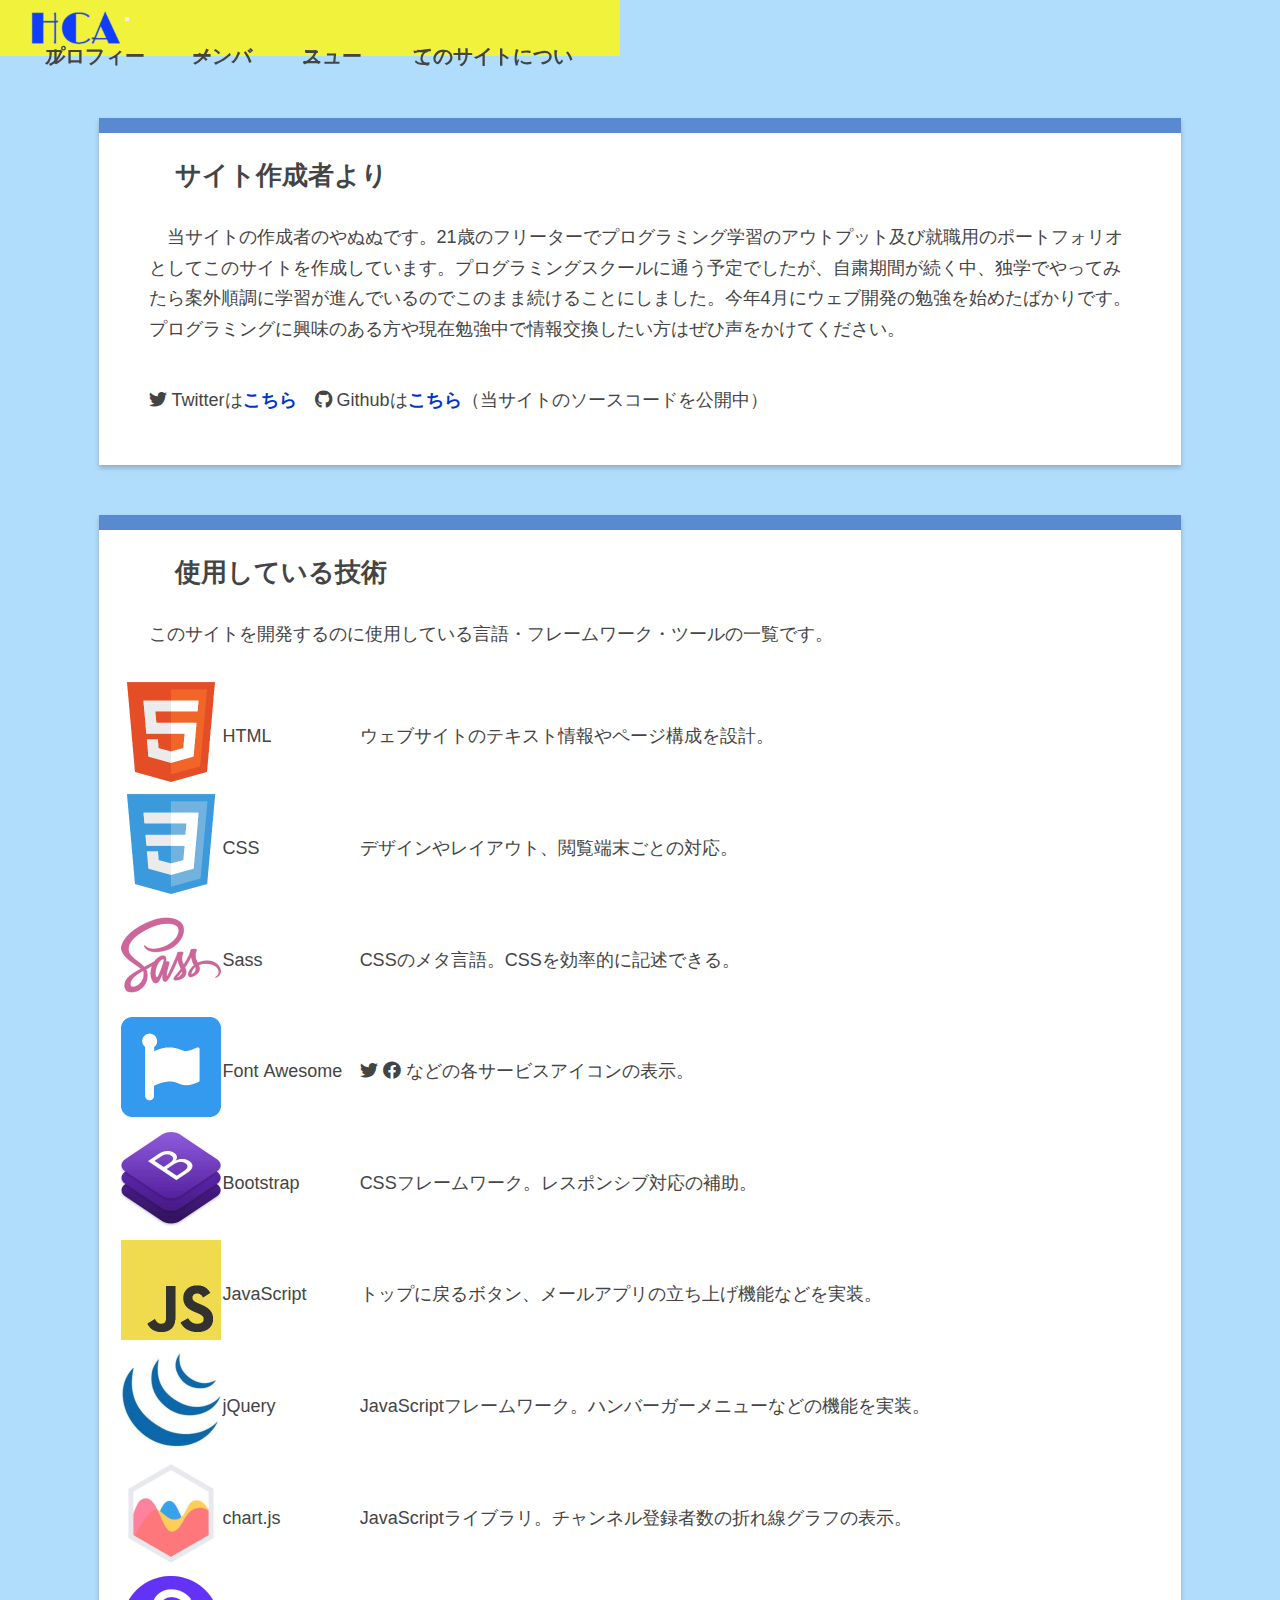
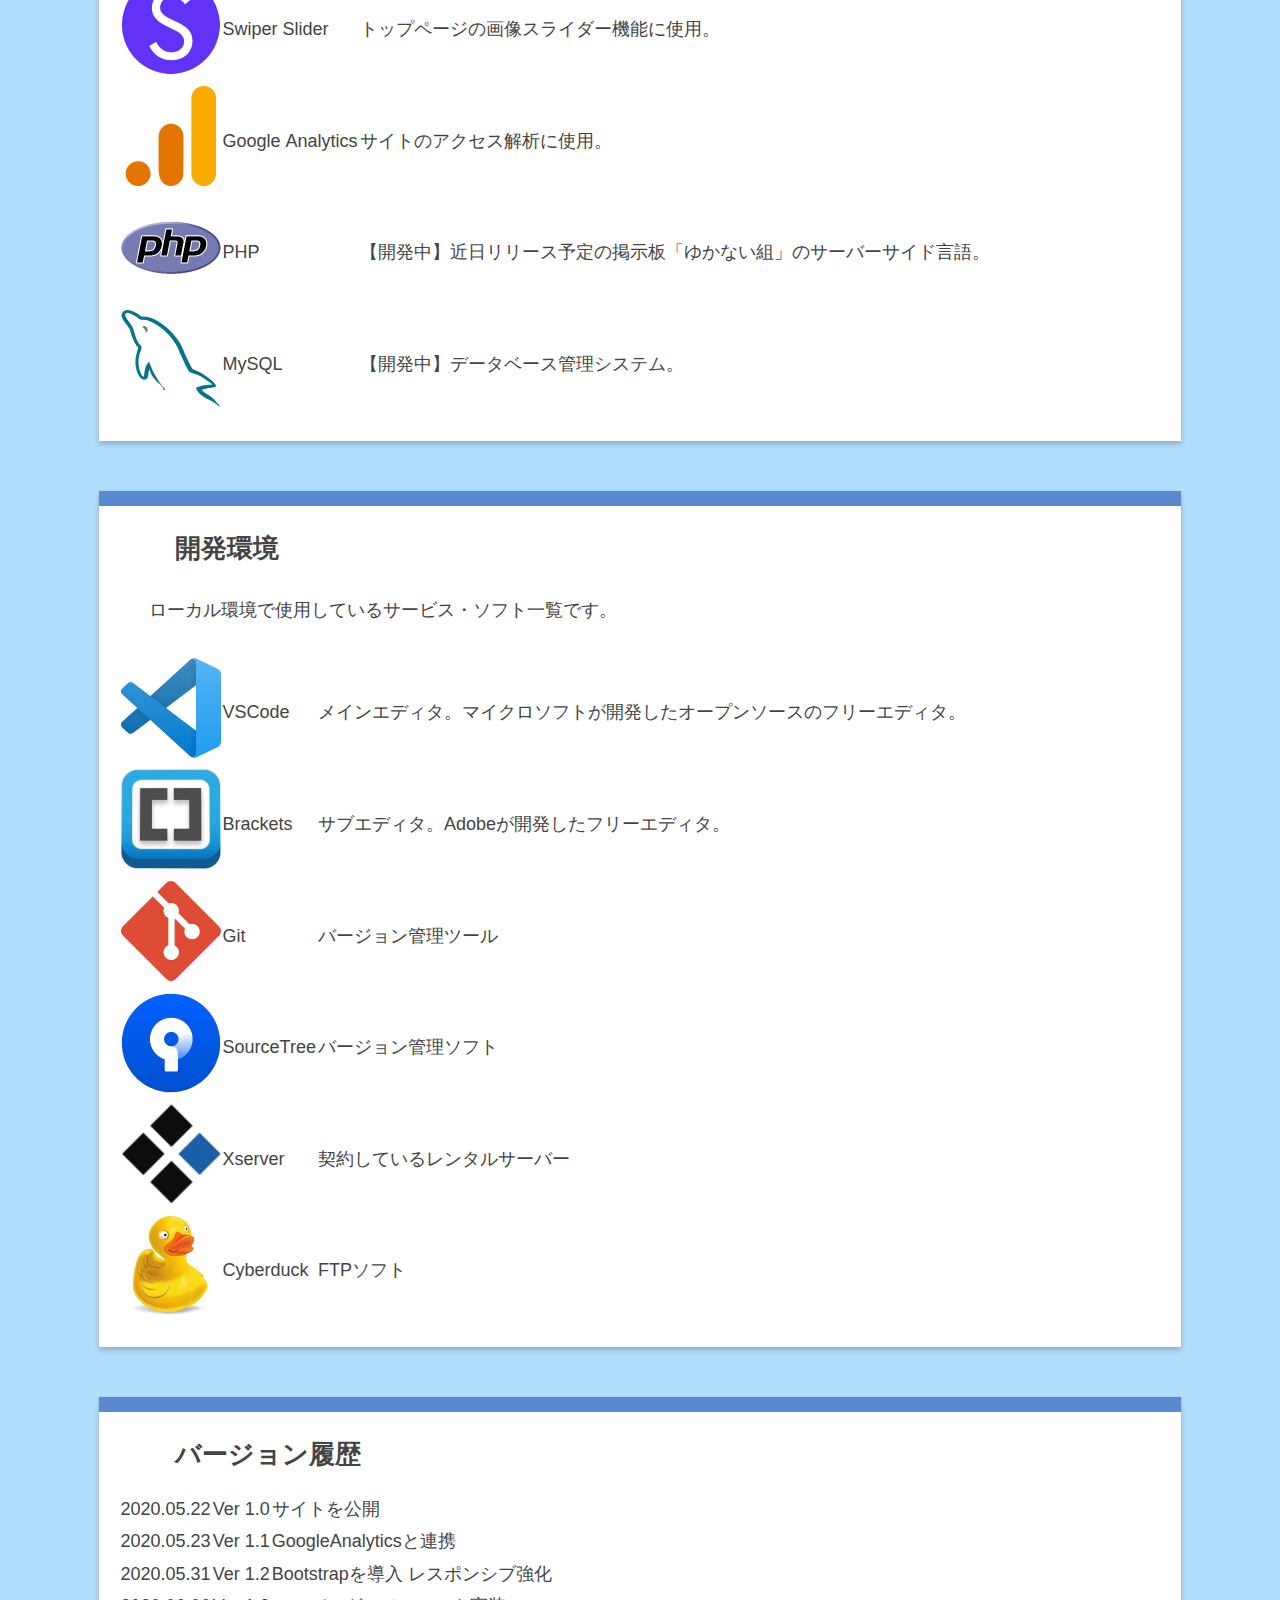
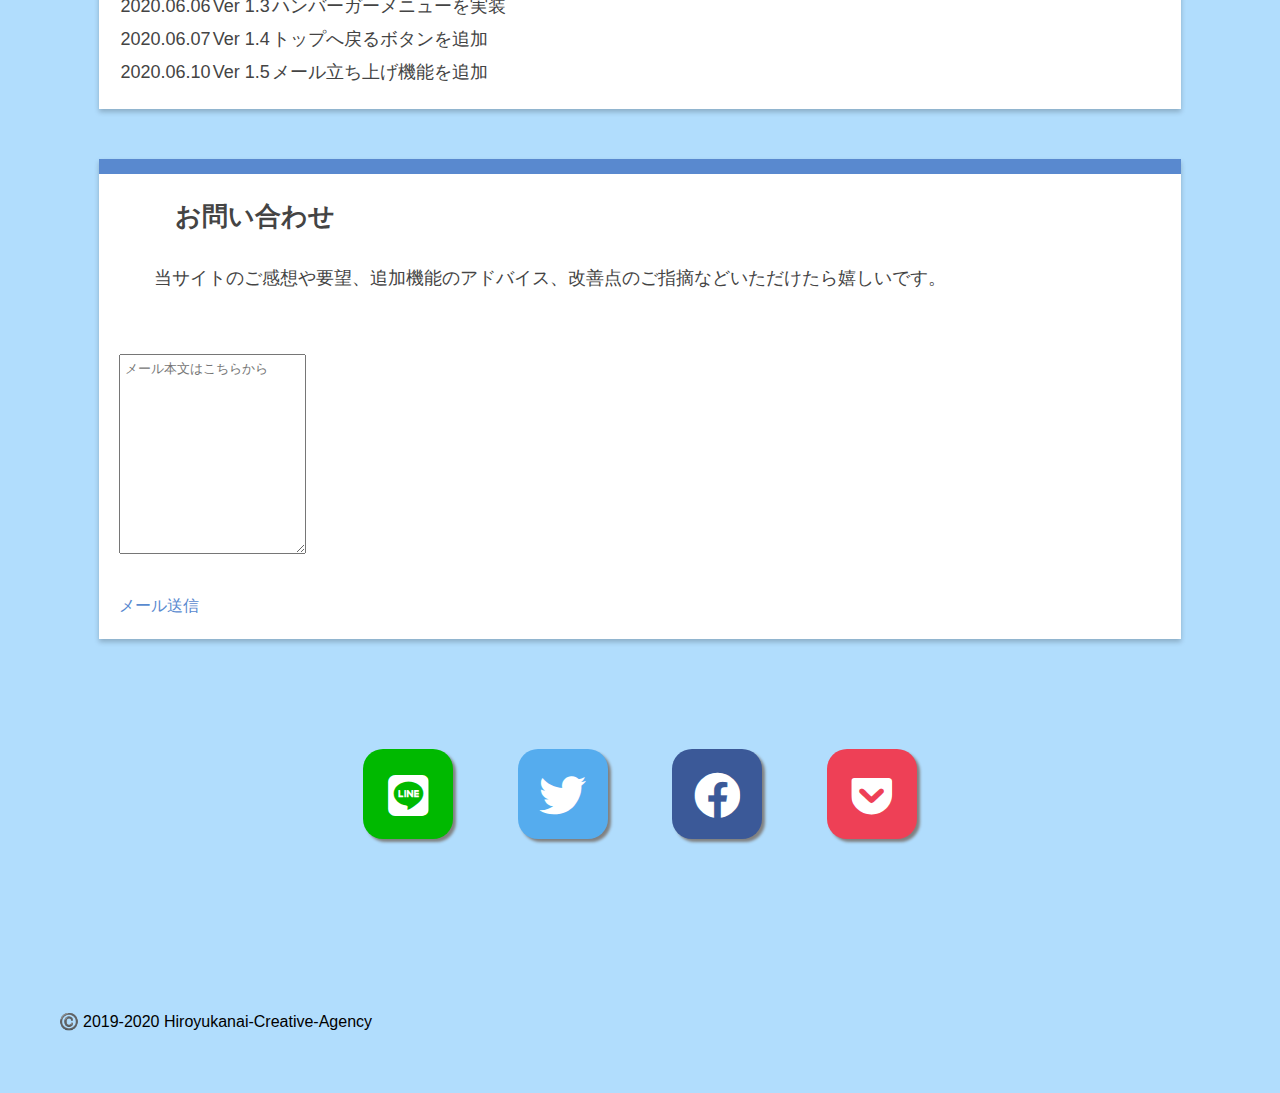
<file: mail.html>
<!DOCTYPE html>
<html lang="ja">
  <head>
    <!-- Global site tag (gtag.js) - Google Analytics -->
<script async src="https://www.googletagmanager.com/gtag/js?id=UA-167469074-1"></script>
<script>
  window.dataLayer = window.dataLayer || [];
  function gtag(){dataLayer.push(arguments);}
  gtag('js', new Date());
  gtag('config', 'UA-167469074-1');
</script>
    <meta charset="utf-8">
    <meta name="google-site-verification" content="RW97xeBHqIz47Z22z6dHF8rbIrXlmkhof5FUpxJ3aLU">
    <meta name="description" content="YouTuber西村ひろゆかない公式サイト">
    <meta name="viewport" content="width=device-width, initial-scale=1.0">
    <meta name="twitter:card" content="summary">
    <meta name="twitter:site" content="@hiroyukanai">
    <meta property="og:title" content="西村ひろゆかない公式サイト">
    <meta property="og:description" content="このサイトについて">
    <meta property="og:image" content="https://www.hiroyukanai-creative-agency.com/image/twitter-card-min.png">
    <meta property="og:url" content="https://www.hiroyukanai-creative-agency.com/">
    <meta property="og:locale" content="ja_JP">
    <meta property="og:site_name" content="HCA Official">
    <title>西村ひろゆかない公式サイト</title>
    <link rel="icon" href="image/favicon.ico">
    <link rel="apple-touch-icon" href="apple-touch-icon.png">
    <link rel="stylesheet" href="https://use.fontawesome.com/releases/v5.0.0/css/all.css">
    <link rel="stylesheet" href="https://stackpath.bootstrapcdn.com/bootstrap/4.5.0/css/bootstrap.min.css" integrity="sha384-9aIt2nRpC12Uk9gS9baDl411NQApFmC26EwAOH8WgZl5MYYxFfc+NcPb1dKGj7Sk" crossorigin="anonymous">
    <link rel="stylesheet" href="css/swiper.min.css">
    <link rel="stylesheet" href="css/desktop.css">
    <link rel="stylesheet" href="css/tablet.css">
    <link rel="stylesheet" href="css/mobile.css">
    <link rel="stylesheet" href="css/mail.css">
    <style>
      h1,h2 {font-weight: bold;}
      a {text-decoration: none;}
    </style>
  </head>
  <body>
    <header class="w-100">
      <div class="container">
        <nav class="navbar navbar-expand-sm navbar-light">
          <a href="index.html" class="navbar-brand"><img src="image/logo-min.png"></a>
          <button class="navbar-toggler" data-toggle="collapse" data-target="#menu">
            <span class="navbar-toggler-icon"></span>
          </button>
          <div id="menu" class="collapse navbar-collapse">
            <ul class="navi navbar-nav">
            <li class="nav-item"><a href="profile.html" class="nav-link"  style="text-decoration:none;">プロフィール</a></li>
            <li class="nav-item"><a href="member.html" class="nav-link"  style="text-decoration:none;">メンバー</a></li>
            <li class="nav-item"><a href="news.html" class="nav-link"  style="text-decoration:none;">ニュース</a></li>
            <li class="nav-item"><a href="mail.html" class="nav-link"  style="text-decoration:none;">このサイトについて</a></li>
            <!-- <li class="nav-item"><a href="forum.html" class="nav-link"  style="text-decoration:none;">掲示板</a></li> -->
            </ul>
          </div>
        </nav>
      </div>
    </header>

    <main>
      <div class="news-container w-100 mail-top">
        <section>
          <div class="container">
              <div class="self-introduce">
                <h1>&emsp;サイト作成者より</h1>
                <p>&emsp;当サイトの作成者のやぬぬです。21歳のフリーターでプログラミング学習のアウトプット及び就職用のポートフォリオとしてこのサイトを作成しています。プログラミングスクールに通う予定でしたが、自粛期間が続く中、独学でやってみたら案外順調に学習が進んでいるのでこのまま続けることにしました。今年4月にウェブ開発の勉強を始めたばかりです。プログラミングに興味のある方や現在勉強中で情報交換したい方はぜひ声をかけてください。</p>
                <p class="yanunu"><i class="fab fa-twitter"></i>&nbsp;Twitterは<span><a href="https://twitter.com/yanunu44" target="_blank" style="text-decoration:none;">こちら</a></span>&emsp;<i class="fab fa-github"></i></i>&nbsp;Githubは<span><a href="https://github.com/yanana531" target="_blank" style="text-decoration:none;">こちら</a></span>（当サイトのソースコードを公開中）</p>
              </div>
          </div>
        </section>

        <section>
          <div class="container">
            <div class="self-introduce">
                <h1>&emsp;使用している技術</h1>
                <p>このサイトを開発するのに使用している言語・フレームワーク・ツールの一覧です。</p>
                <table class="table"><tbody>
                  <tr><td align="center" class="pl-3"><img src="image/html-min.png" alt="HTML" class="tool"></td>
                    <td align="left">HTML</td><td align="left">ウェブサイトのテキスト情報やページ構成を設計。</td></tr>
                  <tr><td align="center" class="pl-3"><img src="image/css-min.png" alt="HTML" class="tool"></td>
                    <td align="left">CSS</td><td align="left">デザインやレイアウト、閲覧端末ごとの対応。</td></tr>
                  <tr><td align="center" class="pl-3"><img src="image/sass-min.png" alt="Sass" class="tool"></td>
                    <td align="left">Sass</td><td align="left">CSSのメタ言語。CSSを効率的に記述できる。</td></tr>
                  <tr><td align="center" class="pl-3"><img src="image/fontawesome-min.png" alt="HTML" class="tool"></td>
                    <td align="left">Font&nbsp;Awesome</td><td align="left"><i class="fab fa-twitter"></i>&nbsp;<i class="fab fa-facebook"></i>&nbsp;などの各サービスアイコンの表示。</td></tr>
                  <tr><td align="center" class="pl-3"><img src="image/bootstrap-min.png" alt="HTML" class="tool"></td>
                    <td align="left">Bootstrap</td><td align="left">CSSフレームワーク。レスポンシブ対応の補助。</td></tr>
                  <tr><td align="center" class="pl-3"><img src="image/javascript-min.png" alt="HTML" class="tool"></td>
                    <td align="left">JavaScript</td><td align="left">トップに戻るボタン、メールアプリの立ち上げ機能などを実装。</td></tr>
                  <tr><td align="center" class="pl-3"><img src="image/jquery-min.png" alt="HTML" class="tool"></td>
                    <td align="left">jQuery</td><td align="left">JavaScriptフレームワーク。ハンバーガーメニューなどの機能を実装。</td></tr>
                  <tr><td align="center" class="pl-3"><img src="image/chartjs-min.png" alt="HTML" class="tool"></td>
                    <td align="left">chart.js</td><td align="left">JavaScriptライブラリ。チャンネル登録者数の折れ線グラフの表示。</td></tr>
                  <tr><td align="center" class="pl-3"><img src="image/swiper-min.png" alt="HTML" class="tool"></td>
                    <td align="left">Swiper&nbsp;Slider</td><td align="left">トップページの画像スライダー機能に使用。</td></tr>
                  <tr><td align="center" class="pl-3"><img src="image/googleanalytics-min.png" alt="HTML" class="tool"></td>
                    <td align="left">Google&nbsp;Analytics</td><td align="left">サイトのアクセス解析に使用。</td></tr>
                  <tr><td align="center" class="pl-3"><img src="image/php-min.png" alt="HTML" class="tool"></td>
                    <td align="left">PHP</td><td align="left">【開発中】近日リリース予定の掲示板「ゆかない組」のサーバーサイド言語。</td></tr>
                  <tr><td align="center" class="pl-3"><img src="image/mysql-min.png" alt="HTML" class="tool"></td>
                    <td align="left">MySQL</td><td align="left">【開発中】データベース管理システム。</td></tr>
                  </tbody></table>
              </div>
          </div>
        </section>
        <section>
          <div class="container">
            <div class="self-introduce">
                <h1>&emsp;開発環境</h1>
                <p>ローカル環境で使用しているサービス・ソフト一覧です。</p>
                <table class="table"><tbody>
                  <tr><td align="center" class="pl-3"><img src="image/vscode-min.png" alt="HTML" class="tool"></td>
                    <td align="left">VSCode</td><td align="left">メインエディタ。マイクロソフトが開発したオープンソースのフリーエディタ。</td></tr>
                  <tr><td align="center" class="pl-3"><img src="image/brackets-min.png" alt="HTML" class="tool"></td>
                    <td align="left">Brackets</td><td align="left">サブエディタ。Adobeが開発したフリーエディタ。</td></tr>
                  <tr><td align="center" class="pl-3"><img src="image/git-min.png" alt="HTML" class="tool"></td>
                    <td align="left">Git</td><td align="left">バージョン管理ツール</td></tr>
                  <tr><td align="center" class="pl-3"><img src="image/sourcetree-min.png" alt="HTML" class="tool"></td>
                    <td align="left">SourceTree</td><td align="left">バージョン管理ソフト</td></tr>
                  <tr><td align="center" class="pl-3"><img src="image/xserver-min.png" alt="HTML" class="tool"></td>
                    <td align="left">Xserver</td><td align="left">契約しているレンタルサーバー</td></tr>
                  <tr><td align="center" class="pl-3"><img src="image/cyberduck-min.png" alt="HTML" class="tool"></td>
                    <td align="left">Cyberduck</td><td align="left">FTPソフト</td></tr>
                  </tbody></table>
              </div>
          </div>
        </section>
        <section>
          <div class="container">
            <div class="self-introduce">
                <h1>&emsp;バージョン履歴</h1>
                <table class="table"><tbody>
                  <tr><td align="center">2020.05.22</td><td align="left">Ver&nbsp;1.0</td><td align="left">サイトを公開</td></tr>
                  <tr><td align="center">2020.05.23</td><td align="left">Ver&nbsp;1.1</td><td align="left">GoogleAnalyticsと連携</td></tr>
                  <tr><td align="center">2020.05.31</td><td align="left">Ver&nbsp;1.2</td><td align="left">Bootstrapを導入&nbsp;レスポンシブ強化</td></tr>
                  <tr><td align="center">2020.06.06</td><td align="left">Ver&nbsp;1.3</td><td align="left">ハンバーガーメニューを実装</td></tr>
                  <tr><td align="center">2020.06.07</td><td align="left">Ver&nbsp;1.4</td><td align="left">トップへ戻るボタンを追加</td></tr>
                  <tr><td align="center">2020.06.10</td><td align="left">Ver&nbsp;1.5</td><td align="left">メール立ち上げ機能を追加</td></tr>
                  </tbody></table>
              </div>
          </div>
        </section>
        <section>
          <div class="container">
              <div class="self-introduce">
                <h1>&emsp;お問い合わせ</h1>
                <p>&nbsp;当サイトのご感想や要望、追加機能のアドバイス、改善点のご指摘などいただけたら嬉しいです。</p>
                  <textarea type='text' id='txt_data' value='' placeholder='メール本文はこちらから' class="w-100"></textarea>
                  <div class="btn w-100 bg-primary" id='mail_btn'><a class="text-white">メール送信</a></div>
              </div>
          </div>
        </section>
      </div>

      <section>
        <div class="container">
          <div class="share-wrapper w-100">
            <div class="share-sns">
              <a class="share btn-line" href="https://social-plugins.line.me/lineit/share?url=https://www.hiroyukanai-creative-agency.com/" target="_blank">
                <i class="fab fa-line"></i></a>
              <a class="share btn-twitter" href="https://twitter.com/share?url=https://www.hiroyukanai-creative-agency.com/&related=hiroyukanai&hashtags=ひろゆかない,西村博之&text=ひろゆきモノマネの西村ひろゆかない公式サイト" target="_blank"><i class="fab fa-twitter"></i></a>
              <a class="share btn-facebook" href="http://www.facebook.com/share.php?u=https://www.hiroyukanai-creative-agency.com/" target="_blank"><i class="fab fa-facebook"></i></a>
              <a class="share btn-pocket" href="http://getpocket.com/edit?url=https://www.hiroyukanai-creative-agency.com/&title=西村ひろゆかないチャンネル" rel="nofollow" rel="nofollow" target="_blank"><i class="fab fa-get-pocket"></i></a>
            </div>
          </div>
        </div>
      </section>
      <!-- 先頭に戻るボタン -->
      <div id="page_top" class="text-center rounded-circle"><a href="#"></a></div>
    </div>
    </main>

    <footer class="text-center">
      <div class="container">
        <p>©️ 2019-2020 Hiroyukanai-Creative-Agency</p>
      </div>
    </footer>
    <script src="https://ajax.googleapis.com/ajax/libs/jquery/3.4.1/jquery.min.js"></script>
    <script src="https://cdn.jsdelivr.net/npm/popper.js@1.16.0/dist/umd/popper.min.js" integrity="sha384-Q6E9RHvbIyZFJoft+2mJbHaEWldlvI9IOYy5n3zV9zzTtmI3UksdQRVvoxMfooAo" crossorigin="anonymous"></script>
    <script src="https://stackpath.bootstrapcdn.com/bootstrap/4.5.0/js/bootstrap.min.js" integrity="sha384-OgVRvuATP1z7JjHLkuOU7Xw704+h835Lr+6QL9UvYjZE3Ipu6Tp75j7Bh/kR0JKI" crossorigin="anonymous"></script>
    <script src="js/swiper.min.js"></script>
    <script>
      'use strict';
            $(function(){
        var pagetop = $('#page_top');
        // ボタン非表示
        pagetop.hide();
        // 100px スクロールしたらボタン表示
        $(window).scroll(function () {
          if ($(this).scrollTop() > 100) {
                pagetop.fadeIn();
              } else {
                pagetop.fadeOut();
              }
        });
        pagetop.click(function () {
          $('body, html').animate({ scrollTop: 0 }, 500);
          return false;
        });
        });
    </script>
    <script>
      window.onload = function() {
var address, subject, body, hiddenData;
var sendmail = document.getElementById('mail_btn');
sendmail.onclick = function() {
    txtData = document.getElementById('txt_data').value;
    address1 = 'hinawarocket321';
    address2 = '@icloud.com';
    address = address1+address2;
    subject = '西村ひろゆかない公式サイトについて';
    body = 'メール本文' + '%0D%0A' + txtData;
    location.href = 'mailto:' + address + '?subject=' + subject + '&body=' + body;
  };
};
    </script>
  </body>
</html>
</file>
<file: css/desktop.css>
* {
  -webkit-box-sizing: border-box;
          box-sizing: border-box;
  margin: 0;
  padding: 0;
}

body {
  font-family: Verdana, sans-serif;
  background-color: #b1ddfd;
  padding: 8px;
  width: 100%;
  height: 100%;
  overflow-x: hidden;
  line-height: 1.7;
}

img {
  max-width: 100%;
}

.container {
  width: 100%;
  margin: 0 auto;
  padding: 0 4%;
}

h1, h2 {
  font-weight: bold;
}

@media (min-width: 960px) {
  header {
    display: -webkit-box;
    display: -ms-flexbox;
    display: flex;
    background-color: #f3f333f5;
    -webkit-box-pack: justify;
        -ms-flex-pack: justify;
            justify-content: space-between;
    position: fixed;
    opacity: 1;
    top: 0;
    left: 0;
    z-index: 5;
  }
  header img {
    margin: 0;
    float: left;
    width: 100px;
  }
  .navi {
    display: -webkit-box;
    display: -ms-flexbox;
    display: flex;
    float: right;
    list-style: none;
    text-transform: uppercase;
  }
  .navi li {
    font-weight: bold;
  }
  .navi a {
    text-decoration: none;
    font-size: 20px;
    line-height: 0px;
    margin: 0px 20px;
    padding: 0px;
    color: #444;
    display: block;
    float: left;
  }
  .swiper-container {
    padding: 0px;
    margin: 0px;
  }
  .swiper-slide {
    opacity: 0.85;
  }
  .swiper-slide:hover {
    opacity: 0.6;
  }
  .top-wrapper {
    padding-top: 60px;
  }
  .top-wrapper img {
    margin: 0 auto;
    padding: 0;
  }
  .membership-wrapper {
    padding: 10px 0 20px 0;
    color: #444;
  }
  .membership-wrapper a {
    display: block;
    position: relative;
    width: 60%;
    padding: 10px 20px;
    margin: 10px auto;
    background-color: #ed4545;
    -webkit-box-shadow: 0 6px 0 0 #c62727;
            box-shadow: 0 6px 0 0 #c62727;
    border-radius: 5px;
    font-weight: bold;
    font-size: 18px;
    color: #fff;
    text-align: center;
    text-decoration: none;
    overflow: hidden;
  }
  .membership-wrapper a:active {
    -webkit-box-shadow: none;
            box-shadow: none;
    position: relative;
    top: 7px;
  }
  .top-hca {
    display: block;
    margin: 10px 20px 30px 20px;
    padding: 0px 0px 20px 0px;
    color: #3b3838;
    background: #fff;
    -webkit-box-shadow: 3px 3px 5px #3b3838;
            box-shadow: 3px 3px 5px #3b3838;
  }
  .top-hca a {
    text-decoration: none;
    font-weight: bold;
    color: #0033cc;
    position: relative;
    display: inline-block;
    -webkit-transition: .3s;
    transition: .3s;
  }
  .top-hca a::after {
    position: absolute;
    bottom: 0;
    left: 50%;
    content: '';
    width: 0;
    height: 2px;
    background-color: #0033cc;
    -webkit-transition: .3s;
    transition: .3s;
    -webkit-transform: translateX(-50%);
            transform: translateX(-50%);
  }
  .top-hca a:hover::after {
    width: 100%;
  }
  .top-hca > h1 {
    font-size: 28px;
    background: #5989cf;
    padding: 5px;
    color: #fff;
    font-weight: bold;
    letter-spacing: 1px;
  }
  .top-hca > p {
    font-size: 20px;
    margin: 30px;
  }
  .top-hca span {
    color: #fc0d1c;
  }
  .what-hiroyukanai {
    display: -webkit-box;
    display: -ms-flexbox;
    display: flex;
  }
  .top-info {
    -webkit-box-flex: 4;
        -ms-flex: 4;
            flex: 4;
    font-size: 20px;
    margin: 30px;
  }
  .top-img {
    -webkit-box-flex: 1;
        -ms-flex: 1;
            flex: 1;
    margin: 50px 30px 0px 10px;
  }
  .index-box {
    display: -webkit-box;
    display: -ms-flexbox;
    display: flex;
    margin: 20px;
    padding: 20px;
    color: #3b3838;
    background: #fff;
    border-top: solid 8px #5989cf;
    -webkit-box-shadow: 3px 3px 5px #3b3838;
            box-shadow: 3px 3px 5px #3b3838;
  }
  .index-movie {
    -webkit-box-flex: 1;
        -ms-flex: 1;
            flex: 1;
    padding: 30px 10px;
  }
  .index-movie > h1 {
    font-size: 20px;
    margin: 10px;
  }
  .index-movie > p {
    font-size: 16px;
    margin: 10px;
  }
  .new-movie {
    position: relative;
    padding-top: 56.25%;
  }
  .new-movie iframe {
    position: absolute;
    top: 0;
    right: 0;
    width: 100% !important;
    height: 100% !important;
  }
  .srevice-wrapper {
    position: relative;
    margin: 100px 0 30px 0px;
    border: solid 5px #5989cf;
    border-radius: 23px;
  }
  .srevice-wrapper .box-title {
    position: absolute;
    display: inline-block;
    top: -20px;
    left: 10px;
    padding: 0 9px;
    line-height: 1;
    font-size: 35px;
    background-color: #b1ddfd;
    color: #5989cf;
    font-weight: bold;
  }
  .srevices {
    padding: 10px 30px;
    height: 280px;
  }
  .srevice {
    width: 25%;
    float: left;
    padding: 10px 10px;
  }
  .srevice p {
    margin: 3px;
    text-align: left;
    font-size: 14px;
    color: #444;
  }
  .srevice img {
    -webkit-transition: all 0.3s;
    transition: all 0.3s;
    height: 100px;
    margin-top: 30px;
    margin-bottom: 10px;
    border-radius: 30px;
    -webkit-filter: drop-shadow(3px 3px 3px #627fce);
            filter: drop-shadow(3px 3px 3px #627fce);
  }
  .srevice img:hover {
    -webkit-transform: scale(1.1, 1.1);
            transform: scale(1.1, 1.1);
  }
  .profile-top {
    display: -webkit-box;
    display: -ms-flexbox;
    display: flex;
    margin: 100px 30px 30px;
    color: #3b3838;
    background: #fff;
    border: double 8px #5989cf;
    -webkit-box-shadow: 3px 3px 5px #3b3838;
            box-shadow: 3px 3px 5px #3b3838;
  }
  .profile-sns {
    display: -webkit-box;
    display: -ms-flexbox;
    display: flex;
    margin: 40px;
  }
  .double-sns, .profile-twitter, .profile-insta {
    color: #fff;
    display: inline-block;
    text-align: center;
    overflow: hidden;
    text-decoration: none;
    -webkit-transition: all 0.3s;
    transition: all 0.3s;
    border-radius: 10px;
    height: 45px;
    width: 180px;
    font-size: 18px;
    line-height: 32px;
    position: relative;
  }
  .double-sns:active, .profile-twitter:active, .profile-insta:active {
    -webkit-transform: scale(0.9, 0.9);
            transform: scale(0.9, 0.9);
  }
  .double-sns:hover, .profile-twitter:hover, .profile-insta:hover {
    -webkit-transform: scale(1.1, 1.1);
            transform: scale(1.1, 1.1);
  }
  .double-sns span, .profile-twitter span, .profile-insta span {
    position: relative;
    display: inline-block;
  }
  .profile-twitter {
    margin: 15px 10px 0px 80px;
    background: #1da1f3;
  }
  .profile-twitter .fa-twitter {
    text-shadow: 2px 2px 0px #4287d6;
    font-size: 28px;
    padding-top: 7px;
  }
  .profile-insta {
    margin: 15px;
    background: linear-gradient(135deg, #427eff 0%, #f13f79 70%) no-repeat;
  }
  .profile-insta:before {
    content: '';
    position: absolute;
    top: 0;
    left: 0;
    width: 100%;
    height: 100%;
    background: linear-gradient(15deg, #ffdb2c, #f9764c 25%, rgba(255, 77, 64, 0) 50%) no-repeat;
  }
  .profile-insta .fa-instagram {
    font-size: 33px;
    position: relative;
    top: 4px;
  }
  .profile-contents {
    -webkit-box-flex: 2;
        -ms-flex: 2;
            flex: 2;
  }
  .profile-text h1 {
    margin: 30px 20px 20px 40px;
    padding: 1px 1px 1px 30px;
    font-size: 28px;
  }
  .profile-text p {
    margin: 30px;
    font-size: 22px;
  }
  .profile-portrait {
    -webkit-box-flex: 1;
        -ms-flex: 1;
            flex: 1;
    margin: 10px;
  }
  .profile-portrait img {
    -webkit-box-flex: 1;
        -ms-flex: 1;
            flex: 1;
    padding: 30px;
    display: inline-block;
    -webkit-transform: rotate(4deg);
            transform: rotate(4deg);
  }
  .profile-portrait p {
    font-size: 12px;
    text-align: center;
  }
  .profile-portrait a {
    text-decoration: none;
    font-weight: bold;
    color: #0033cc;
    position: relative;
    display: inline-block;
    -webkit-transition: .3s;
    transition: .3s;
  }
  .profile-portrait a::after {
    position: absolute;
    bottom: 0;
    left: 50%;
    content: '';
    width: 0;
    height: 2px;
    background-color: #0033cc;
    -webkit-transition: .3s;
    transition: .3s;
    -webkit-transform: translateX(-50%);
            transform: translateX(-50%);
  }
  .profile-portrait a:hover::after {
    width: 100%;
  }
  .profile-movie {
    width: 50%;
    float: left;
    padding: 40px 15px;
  }
  h1 {
    position: relative;
  }
  .self-introduce {
    margin: 50px 40px 30px 40px;
    padding: 20px;
    color: #5989cf;
    background: #fff;
    border-top: solid 15px #5989cf;
    -webkit-box-shadow: 0 3px 5px rgba(0, 0, 0, 0.22);
            box-shadow: 0 3px 5px rgba(0, 0, 0, 0.22);
  }
  .self-introduce h1 {
    color: #444;
    margin: 0px 30px 15px 30px;
    font-size: 26px;
  }
  .self-introduce p {
    color: #444;
    font-size: 18px;
    margin: 0px;
    padding: 10px 30px 30px 30px;
  }
  .self-introduce table {
    color: #444;
    font-size: 18px;
  }
  #ex_chart {
    padding: 20px 30px 40px 30px;
  }
  #ex_chart_two {
    padding: 20px 30px 40px 30px;
  }
  .movie-wrapper {
    text-align: center;
    background-color: #fff;
    padding: 10px 0  50px;
    height: 500px;
  }
  .movie-wrapper-profile {
    text-align: center;
    background-color: #fff;
    padding: 10px 0  30px;
    height: 400px;
  }
  .movie {
    position: relative;
    width: 100%;
    padding-top: 56.25%;
  }
  .movie iframe {
    position: absolute;
    top: 0;
    right: 0;
    width: 100% !important;
    height: 100% !important;
  }
  .member-wrapper {
    margin-top: 110px;
  }
  .member-top {
    color: #3b3838;
    background: #fff;
    border: solid 5px #3b3838;
    border-radius: 16px;
    -webkit-box-shadow: 3px 3px 5px gray;
            box-shadow: 3px 3px 5px gray;
    display: inline-block;
    position: relative;
    padding: 0px;
  }
  .member-top h1 {
    padding: 10px;
    font-size: 30px;
    color: #fff;
    background: #3b3838;
  }
  .member-top p {
    font-size: 20px;
    margin: 15px;
  }
  .member-box {
    display: -webkit-box;
    display: -ms-flexbox;
    display: flex;
    margin: 20px;
    padding: 20px;
    color: #3b3838;
    background: #fff;
    border-top: solid 8px #3b3838;
    -webkit-box-shadow: 3px 3px 5px #3b3838;
            box-shadow: 3px 3px 5px #3b3838;
  }
  .member-movie {
    -webkit-box-flex: 1;
        -ms-flex: 1;
            flex: 1;
    width: 100%;
    padding: 30px 10px;
  }
  .member-movie h2 {
    font-size: 20px;
    margin: 10px;
    width: 100%;
  }
  .member-movie p {
    font-size: 16px;
    margin: 10px 20px;
    width: 100%;
  }
  .movie {
    position: relative;
    width: 100%;
    padding-top: 56.25%;
  }
  .movie iframe {
    position: absolute;
    top: 0;
    right: 0;
    width: 100% !important;
    height: 100% !important;
  }
  .member-contents {
    -webkit-box-flex: 2;
        -ms-flex: 2;
            flex: 2;
    padding: 10px;
  }
  .member-contents h1 {
    font-size: 32px;
    text-align: left;
    padding: 0px 10px 0px 30px;
    margin: 10px;
  }
  .member-contents span {
    font-size: 26px;
    text-align: left;
    padding: 0px 10px 0px 10px;
  }
  .info-img {
    display: -webkit-box;
    display: -ms-flexbox;
    display: flex;
  }
  .member-img {
    -webkit-box-flex: 1;
        -ms-flex: 1;
            flex: 1;
  }
  .member-img img {
    margin: 10px;
    border: 4px solid #444;
  }
  .member-info {
    -webkit-box-flex: 2;
        -ms-flex: 2;
            flex: 2;
  }
  .member-info p {
    text-align: left;
    font-size: 20px;
    padding: 10px 20px;
    margin: 20px;
    width: 100%;
  }
  .member-sns {
    margin: auto;
    width: 100%;
  }
  .member-youtube {
    border-radius: 50%;
    position: relative;
    display: inline-block;
    text-decoration: none;
    -webkit-transition: .5s;
    transition: .5s;
    border: solid 1px #fc0d1c;
    color: #fc0d1c;
    -webkit-transition: all 0.3s;
    transition: all 0.3s;
    margin: 5px 10px;
    font-size: 28px;
    width: 50px;
    height: 50px;
  }
  .member-youtube:hover {
    border: solid 1px #fc0d1c;
    background: #fc0d1c;
    color: #fff !important;
  }
  .member-youtube:active {
    -webkit-transform: scale(0.9, 0.9);
            transform: scale(0.9, 0.9);
  }
  .member-youtube i {
    position: absolute;
    top: 50%;
    left: 50%;
    -webkit-transform: translate(-50%, -50%);
    transform: translate(-50%, -50%);
  }
  .member-twitter {
    border-radius: 50%;
    position: relative;
    display: inline-block;
    text-decoration: none;
    -webkit-transition: .5s;
    transition: .5s;
    border: solid 1px #55acee;
    color: #55acee;
    -webkit-transition: all 0.3s;
    transition: all 0.3s;
    margin: 5px 10px;
    font-size: 30px;
    width: 50px;
    height: 50px;
  }
  .member-twitter:hover {
    border: solid 1px #55acee;
    background: #55acee;
    color: #fff !important;
  }
  .member-twitter:active {
    -webkit-transform: scale(0.9, 0.9);
            transform: scale(0.9, 0.9);
  }
  .member-twitter i {
    position: absolute;
    top: 50%;
    left: 50%;
    -webkit-transform: translate(-50%, -50%);
    transform: translate(-50%, -50%);
  }
  .recruitment {
    margin: 100px 20px;
    padding: 0px 0px 20px 0px;
    background: #fff;
    -webkit-box-shadow: 3px 3px 5px #3b3838;
            box-shadow: 3px 3px 5px #3b3838;
  }
  .recruitment > h1 {
    font-size: 30px;
    background: #3b3838;
    padding: 5px;
    text-align: center;
    color: #fff;
    font-weight: bold;
    letter-spacing: 1px;
  }
  .box-text {
    margin: 20px 30px;
  }
  .box-text a {
    text-decoration: none;
    font-weight: bold;
    color: #0033cc;
    position: relative;
    display: inline-block;
    -webkit-transition: .3s;
    transition: .3s;
  }
  .box-text a::after {
    position: absolute;
    bottom: 0;
    left: 50%;
    content: '';
    width: 0;
    height: 2px;
    background-color: #0033cc;
    -webkit-transition: .3s;
    transition: .3s;
    -webkit-transform: translateX(-50%);
            transform: translateX(-50%);
  }
  .box-text a:hover::after {
    width: 100%;
  }
  .box-text p {
    width: 100%;
    font-size: 20px;
    text-align: left;
    padding: 5px;
    margin: 3px;
  }
  .news-container {
    margin-top: 110px;
  }
  .news-box {
    display: -webkit-box;
    display: -ms-flexbox;
    display: flex;
    margin: 20px;
    padding: 15px;
    color: #3b3838;
    background: #fff;
    border-top: solid 8px #3b3838;
    -webkit-box-shadow: 3px 3px 5px gray;
            box-shadow: 3px 3px 5px gray;
  }
  .img-box {
    -webkit-box-flex: 1;
        -ms-flex: 1;
            flex: 1;
  }
  .img-box img {
    -webkit-transition: all 0.3s;
    transition: all 0.3s;
    -webkit-box-shadow: 1px 1px 3px gray;
            box-shadow: 1px 1px 3px gray;
    border-radius: 12px;
  }
  .img-box img:hover {
    -webkit-transform: scale(0.97, 0.97);
            transform: scale(0.97, 0.97);
  }
  .info-box {
    -webkit-box-flex: 2;
        -ms-flex: 2;
            flex: 2;
  }
  .info-box a {
    text-decoration: none;
    font-weight: bold;
    color: #0033cc;
    position: relative;
    display: inline-block;
    -webkit-transition: .3s;
    transition: .3s;
  }
  .info-box a::after {
    position: absolute;
    bottom: 0;
    left: 50%;
    content: '';
    width: 0;
    height: 2px;
    background-color: #0033cc;
    -webkit-transition: .3s;
    transition: .3s;
    -webkit-transform: translateX(-50%);
            transform: translateX(-50%);
  }
  .info-box a:hover::after {
    width: 100%;
  }
  .info-box h1 {
    text-align: left;
    font-size: 23px;
    margin: 5px 10px 15px 10px;
  }
  .info-box h2 {
    text-align: left;
    font-size: 18px;
    margin: 10px 10px 0px 10px;
  }
  .info-box p {
    text-align: left;
    font-size: 16px;
    margin: 0px 10px 0px 10px;
    padding-top: 10px;
  }
  .share-wrapper {
    display: -webkit-box;
    display: -ms-flexbox;
    display: flex;
    padding: 50px 80px 100px 80px;
    position: relative;
  }
  .share-sns {
    margin: 10px auto;
  }
  .share {
    display: inline-block;
    -webkit-transition: all 0.3s;
    transition: all 0.3s;
    color: #fff;
    height: 90px;
    width: 90px;
    position: relative;
    font-size: 47px;
    border-radius: 20px;
    margin: 20px 30px;
    -webkit-box-shadow: 3px 3px 3px gray;
            box-shadow: 3px 3px 3px gray;
  }
  .share i {
    position: absolute;
    top: 25%;
    left: 50%;
    -webkit-transform: translateX(-50%);
            transform: translateX(-50%);
    overflow: auto;
  }
  .share:hover {
    -webkit-transform: scale(1.2);
            transform: scale(1.2);
    -webkit-box-shadow: 6px 6px 6px #9f9f9f;
            box-shadow: 6px 6px 6px #9f9f9f;
  }
  .share:active {
    -webkit-transform: scale(0.9);
            transform: scale(0.9);
    -webkit-box-shadow: 6px 6px 6px #9f9f9f;
            box-shadow: 6px 6px 6px #9f9f9f;
  }
  .btn-facebook {
    background-color: #3b5998;
  }
  .btn-facebook:hover {
    color: #3b5998;
    background-color: #fff;
  }
  .btn-twitter {
    background-color: #55acee;
  }
  .btn-twitter:hover {
    color: #55acee;
    background-color: #fff;
  }
  .btn-line {
    background-color: #00b900;
  }
  .btn-line:hover {
    color: #00b900;
    background-color: #fff;
  }
  .btn-pocket {
    background-color: #ee4056;
  }
  .btn-pocket:hover {
    color: #ee4056;
    background-color: #fff;
  }
  footer {
    padding: 30px 0 50px;
    background-color: #b1ddfd;
  }
  footer.p {
    color: #444;
    font-size: 12px;
  }
}
/*# sourceMappingURL=desktop.css.map */
</file>
<file: css/tablet.css>
@media (max-width: 959px) {
  header {
    display: -webkit-box;
    display: -ms-flexbox;
    display: flex;
    background-color: #f3f333f5;
    -webkit-box-pack: justify;
        -ms-flex-pack: justify;
            justify-content: space-between;
    position: fixed;
    opacity: 1;
    top: 0;
    left: 0;
    z-index: 5;
  }
  header img {
    float: left;
    width: 100px;
  }
  .navi {
    display: -webkit-box;
    display: -ms-flexbox;
    display: flex;
    float: right;
    list-style: none;
    text-transform: uppercase;
  }
  .navi li {
    font-weight: bold;
  }
  .navi a {
    font-size: 16px;
    line-height: 40px;
    margin: 0px 8px;
    padding: 0px;
    color: #444;
    display: block;
    float: left;
  }
  .swiper-container {
    padding: 0px;
    margin: 0px;
  }
  .swiper-slide {
    opacity: 0.85;
  }
  .top-wrapper {
    padding-top: 60px;
  }
  .top-wrapper img {
    margin: 0 auto;
    padding: 0;
  }
  .membership-wrapper {
    padding: 10px 0 20px 0;
    color: #444;
  }
  .membership-wrapper a {
    display: block;
    position: relative;
    width: 60%;
    padding: 10px 20px;
    margin: 30px auto;
    background-color: #ed4545;
    -webkit-box-shadow: 0 6px 0 0 #c62727;
            box-shadow: 0 6px 0 0 #c62727;
    border-radius: 5px;
    font-weight: bold;
    font-size: 18px;
    color: #fff;
    text-align: center;
    text-decoration: none;
    overflow: hidden;
  }
  .membership-wrapper a:active {
    -webkit-box-shadow: none;
            box-shadow: none;
    position: relative;
    top: 7px;
  }
  .top-hca {
    display: block;
    margin: 10px 20px 30px 20px;
    padding: 0px 0px 20px 0px;
    color: #3b3838;
    background: #fff;
    -webkit-box-shadow: 3px 3px 5px #3b3838;
            box-shadow: 3px 3px 5px #3b3838;
  }
  .top-hca > h1 {
    font-size: 24px;
    background: #5989cf;
    padding: 5px;
    color: #fff;
    font-weight: bold;
    letter-spacing: 1px;
  }
  .top-hca > p {
    font-size: 16px;
    margin: 30px;
  }
  .top-hca span {
    color: #fc0d1c;
  }
  .top-hca a {
    font-weight: bold;
    color: #0033cc;
    position: relative;
    display: inline-block;
  }
  .what-hiroyukanai {
    display: -webkit-box;
    display: -ms-flexbox;
    display: flex;
  }
  .top-info {
    -webkit-box-flex: 3;
        -ms-flex: 3;
            flex: 3;
    font-size: 16px;
    margin: 30px;
  }
  .top-img {
    -webkit-box-flex: 1;
        -ms-flex: 1;
            flex: 1;
    margin: 45px 30px 0px 10px;
  }
  .index-box {
    display: -webkit-box;
    display: -ms-flexbox;
    display: flex;
    margin: 20px;
    padding: 10px;
    color: #3b3838;
    background: #fff;
    border-top: solid 8px #5989cf;
    -webkit-box-shadow: 3px 3px 5px #3b3838;
            box-shadow: 3px 3px 5px #3b3838;
  }
  .index-movie {
    -webkit-box-flex: 1;
        -ms-flex: 1;
            flex: 1;
    padding: 30px 10px;
  }
  .index-movie > h1 {
    font-size: 16px;
    margin: 10px;
  }
  .index-movie > p {
    font-size: 16px;
    margin: 10px;
  }
  .new-movie {
    position: relative;
    padding-top: 56.25%;
  }
  .new-movie iframe {
    position: absolute;
    top: 0;
    right: 0;
    width: 100% !important;
    height: 100% !important;
  }
  .srevice-wrapper {
    position: relative;
    margin: 70px 0 30px 0px;
    border: solid 5px #5989cf;
    border-radius: 20px;
  }
  .srevice-wrapper .box-title {
    position: absolute;
    display: inline-block;
    top: -20px;
    left: 10px;
    padding: 0 9px;
    line-height: 1;
    font-size: 30px;
    background-color: #b1ddfd;
    color: #5989cf;
    font-weight: bold;
  }
  .srevices {
    padding: 14px 20px;
    height: 380px;
  }
  .srevice {
    width: 50%;
    float: left;
    padding: 10px 30px 10px 30px;
  }
  .srevice p {
    margin: 3px 1px 7px 1px;
    text-align: left;
    font-size: 12px;
    color: #444;
  }
  .srevice img {
    -webkit-transition: all 0.3s;
    transition: all 0.3s;
    height: 100px;
    margin: 3px 0px;
    border-radius: 20px;
    -webkit-filter: drop-shadow(2.5px 2.5px 2.5px #6985d4);
            filter: drop-shadow(2.5px 2.5px 2.5px #6985d4);
  }
  .srevice img:hover {
    -webkit-transform: scale(1.1, 1.1);
            transform: scale(1.1, 1.1);
  }
  .profile-top {
    display: -webkit-box;
    display: -ms-flexbox;
    display: flex;
    margin: 100px 30px 30px;
    color: #3b3838;
    background: #fff;
    border: double 8px #5989cf;
    -webkit-box-shadow: 3px 3px 5px #3b3838;
            box-shadow: 3px 3px 5px #3b3838;
  }
  .profile-sns {
    display: -webkit-box;
    display: -ms-flexbox;
    display: flex;
    margin: 5px;
  }
  .double-sns, .profile-twitter, .profile-insta {
    color: #fff;
    display: inline-block;
    text-align: center;
    overflow: hidden;
    text-decoration: none;
    -webkit-transition: all 0.3s;
    transition: all 0.3s;
    border-radius: 10px;
    height: 35px;
    width: 150px;
    font-size: 15px;
    line-height: 26px;
    position: relative;
  }
  .double-sns:active, .profile-twitter:active, .profile-insta:active {
    -webkit-transform: scale(0.9, 0.9);
            transform: scale(0.9, 0.9);
  }
  .double-sns:hover, .profile-twitter:hover, .profile-insta:hover {
    -webkit-transform: scale(1.1, 1.1);
            transform: scale(1.1, 1.1);
  }
  .double-sns span, .profile-twitter span, .profile-insta span {
    position: relative;
    display: inline-block;
  }
  .profile-twitter {
    margin: 0px 10px 15px 20px;
    background: #1da1f3;
  }
  .profile-twitter .fa-twitter {
    text-shadow: 2px 2px 0px #4287d6;
    font-size: 22px;
    padding-top: 5px;
  }
  .profile-insta {
    margin: 0px 10px 15px 20px;
    background: linear-gradient(135deg, #427eff 0%, #f13f79 70%) no-repeat;
  }
  .profile-insta:before {
    content: '';
    position: absolute;
    top: 0;
    left: 0;
    width: 100%;
    height: 100%;
    background: linear-gradient(15deg, #ffdb2c, #f9764c 25%, rgba(255, 77, 64, 0) 50%) no-repeat;
  }
  .profile-insta .fa-instagram {
    font-size: 22px;
    position: relative;
    top: 2px;
  }
  .profile-insta span {
    padding-top: 4px;
  }
  .profile-contents {
    -webkit-box-flex: 2;
        -ms-flex: 2;
            flex: 2;
  }
  .profile-text h1 {
    margin: 20px 20px 20px 30px;
    padding: 1px 1px 1px 30px;
    font-size: 26px;
  }
  .profile-text p {
    margin: 20px;
    font-size: 16px;
  }
  .profile-portrait {
    -webkit-box-flex: 1;
        -ms-flex: 1;
            flex: 1;
    margin: 30px 3px 3px 3px;
  }
  .profile-portrait img {
    -webkit-box-flex: 1;
        -ms-flex: 1;
            flex: 1;
    padding: 20px;
    display: inline-block;
    -webkit-transform: rotate(4deg);
            transform: rotate(4deg);
  }
  .profile-portrait p {
    font-size: 10px;
    text-align: center;
  }
  .profile-portrait a {
    font-weight: bold;
    color: #0033cc;
    position: relative;
    display: inline-block;
  }
  .profile-movie {
    width: 50%;
    float: left;
    padding: 10px 8px;
  }
  .self-introduce {
    margin: 30px 20px 20px 20px;
    padding: 20px;
    color: #5989cf;
    background: #fff;
    border-top: solid 15px #5989cf;
    -webkit-box-shadow: 0 3px 5px rgba(0, 0, 0, 0.22);
            box-shadow: 0 3px 5px rgba(0, 0, 0, 0.22);
  }
  .self-introduce h1 {
    color: #444;
    margin: 0px 30px 5px 30px;
    font-size: 18px;
    position: relative;
  }
  .self-introduce p {
    color: #444;
    font-size: 14px;
    margin: 0px;
    padding: 10px 10px 12px 10px;
  }
  .self-introduce table {
    color: #444;
    font-size: 15px;
  }
  #ex_chart {
    padding: 8px 10px 20px 10px;
  }
  #ex_chart_two {
    padding: 8px 10px 20px 10px;
  }
  .movie-wrapper {
    text-align: center;
    background-color: #fff;
    padding: 10px 0  50px;
    height: 280px;
  }
  .movie-wrapper-profile {
    text-align: center;
    background-color: #fff;
    padding: 10px 0  50px;
    height: 280px;
  }
  .movie {
    position: relative;
    width: 100%;
    padding-top: 56.25%;
  }
  .movie iframe {
    position: absolute;
    top: 0;
    right: 0;
    width: 100% !important;
    height: 100% !important;
  }
  .member-wrapper {
    margin-top: 100px;
  }
  .member-top {
    color: #3b3838;
    background: #fff;
    border: solid 4px #3b3838;
    border-radius: 10px;
    -webkit-box-shadow: 3px 3px 4px gray;
            box-shadow: 3px 3px 4px gray;
    display: inline-block;
    position: relative;
    padding: 0px;
  }
  .member-top h1 {
    padding: 8px;
    font-size: 22px;
    color: #fff;
    background: #3b3838;
  }
  .member-top p {
    font-size: 17px;
    margin: 15px;
  }
  .member-box {
    display: -webkit-box;
    display: -ms-flexbox;
    display: flex;
    margin: 20px 10px;
    padding: 10px;
    color: #3b3838;
    background: #fff;
    border-top: solid 7px #3b3838;
    -webkit-box-shadow: 3px 3px 5px #3b3838;
            box-shadow: 3px 3px 5px #3b3838;
  }
  .member-movie {
    -webkit-box-flex: 1;
        -ms-flex: 1;
            flex: 1;
    width: 100%;
    padding: 30px 10px;
  }
  .member-movie h2 {
    font-size: 16px;
    margin: 10px;
    width: 100%;
  }
  .member-movie p {
    font-size: 12px;
    margin: 10px;
    width: 100%;
  }
  .movie {
    position: relative;
    width: 100%;
    padding-top: 56.25%;
  }
  .movie iframe {
    position: absolute;
    top: 0;
    right: 0;
    width: 100% !important;
    height: 100% !important;
  }
  .member-contents {
    -webkit-box-flex: 2;
        -ms-flex: 2;
            flex: 2;
    padding: 7px;
  }
  .member-contents h1 {
    font-size: 24px;
    text-align: left;
    padding: 0px 8px 0px 15px;
    margin: 7px;
  }
  .member-contents span {
    font-size: 17px;
    text-align: left;
    padding: 0px 10px 0px 10px;
  }
  .info-img {
    display: -webkit-box;
    display: -ms-flexbox;
    display: flex;
  }
  .member-img {
    -webkit-box-flex: 1;
        -ms-flex: 1;
            flex: 1;
  }
  .member-img img {
    margin: 10px;
    border: 4px solid #444;
  }
  .member-info {
    -webkit-box-flex: 2;
        -ms-flex: 2;
            flex: 2;
  }
  .member-info p {
    text-align: left;
    font-size: 14px;
    padding: 10px;
    margin: 10px;
    width: 100%;
  }
  .member-sns {
    margin: auto;
    width: 100%;
  }
  .member-youtube {
    border-radius: 50%;
    position: relative;
    display: inline-block;
    text-decoration: none;
    -webkit-transition: .5s;
    transition: .5s;
    border: solid 1px #fc0d1c;
    color: #fc0d1c;
    -webkit-transition: all 0.3s;
    transition: all 0.3s;
    margin: 5px 10px;
    font-size: 21px;
    width: 38px;
    height: 38px;
  }
  .member-youtube:hover {
    border: solid 1px #fc0d1c;
    background: #fc0d1c;
    color: #fff !important;
  }
  .member-youtube:active {
    -webkit-transform: scale(0.9, 0.9);
            transform: scale(0.9, 0.9);
  }
  .member-youtube i {
    position: absolute;
    top: 50%;
    left: 50%;
    -webkit-transform: translate(-50%, -50%);
    transform: translate(-50%, -50%);
  }
  .member-twitter {
    border-radius: 50%;
    position: relative;
    display: inline-block;
    text-decoration: none;
    -webkit-transition: .5s;
    transition: .5s;
    border: solid 1px #55acee;
    color: #55acee;
    -webkit-transition: all 0.3s;
    transition: all 0.3s;
    margin: 5px 10px;
    font-size: 22px;
    width: 38px;
    height: 38px;
  }
  .member-twitter:hover {
    border: solid 1px #55acee;
    background: #55acee;
    color: #fff !important;
  }
  .member-twitter:active {
    -webkit-transform: scale(0.9, 0.9);
            transform: scale(0.9, 0.9);
  }
  .member-twitter i {
    position: absolute;
    top: 50%;
    left: 50%;
    -webkit-transform: translate(-50%, -50%);
    transform: translate(-50%, -50%);
  }
  .recruitment {
    margin: 100px 20px;
    padding: 0px 0px 20px 0px;
    background: #fff;
    -webkit-box-shadow: 3px 3px 5px #3b3838;
            box-shadow: 3px 3px 5px #3b3838;
  }
  .recruitment > h1 {
    font-size: 24px;
    background: #3b3838;
    padding: 5px;
    text-align: center;
    color: #fff;
    font-weight: bold;
    letter-spacing: 1px;
  }
  .box-text {
    margin: 20px 30px;
  }
  .box-text p {
    width: 100%;
    font-size: 18px;
    text-align: left;
    padding: 5px;
    margin: 3px;
  }
  .box-text a {
    font-weight: bold;
    color: #0033cc;
    position: relative;
    display: inline-block;
  }
  .news-container {
    margin-top: 100px;
  }
  .news-box {
    display: -webkit-box;
    display: -ms-flexbox;
    display: flex;
    margin: 20px;
    padding: 15px;
    color: #3b3838;
    background: #fff;
    border-top: solid 8px #3b3838;
    -webkit-box-shadow: 3px 3px 5px gray;
            box-shadow: 3px 3px 5px gray;
  }
  .img-box {
    -webkit-box-flex: 1;
        -ms-flex: 1;
            flex: 1;
  }
  .img-box img {
    -webkit-transition: all 0.3s;
    transition: all 0.3s;
    -webkit-box-shadow: 1px 1px 3px gray;
            box-shadow: 1px 1px 3px gray;
    border-radius: 12px;
    margin-top: 30px;
  }
  .img-box img:hover {
    -webkit-transform: scale(0.97, 0.97);
            transform: scale(0.97, 0.97);
  }
  .info-box {
    -webkit-box-flex: 2;
        -ms-flex: 2;
            flex: 2;
  }
  .info-box h1 {
    text-align: left;
    font-size: 22px;
    margin: 5px 10px 15px 10px;
  }
  .info-box h2 {
    text-align: left;
    font-size: 17px;
    margin: 10px 10px 0px 10px;
  }
  .info-box p {
    text-align: left;
    font-size: 14px;
    margin: 0px 10px 0px 10px;
    padding-top: 10px;
  }
  .info-box a {
    font-weight: bold;
    color: #0033cc;
    position: relative;
    display: inline-block;
  }
  .share-wrapper {
    display: -webkit-box;
    display: -ms-flexbox;
    display: flex;
    padding: 20px 20px 100px 20px;
    position: relative;
  }
  .share-sns {
    margin: 10px auto;
  }
  .share {
    display: inline-block;
    -webkit-transition: all 0.3s;
    transition: all 0.3s;
    color: #fff;
    height: 80px;
    width: 80px;
    position: relative;
    font-size: 40px;
    border-radius: 18px;
    margin: 10px;
    -webkit-box-shadow: 3px 3px 3px gray;
            box-shadow: 3px 3px 3px gray;
  }
  .share i {
    position: absolute;
    top: 26%;
    left: 50%;
    -webkit-transform: translateX(-50%);
            transform: translateX(-50%);
    overflow: auto;
  }
  .share:hover {
    -webkit-transform: scale(1.2);
            transform: scale(1.2);
  }
  .share:active {
    -webkit-transform: scale(0.9);
            transform: scale(0.9);
  }
  .btn-facebook {
    background-color: #3b5998;
  }
  .btn-facebook:hover {
    color: #3b5998;
    background-color: #fff;
  }
  .btn-twitter {
    background-color: #55acee;
  }
  .btn-twitter:hover {
    color: #55acee;
    background-color: #fff;
  }
  .btn-line {
    background-color: #00b900;
  }
  .btn-line:hover {
    color: #00b900;
    background-color: #fff;
  }
  .btn-pocket {
    background-color: #ee4056;
  }
  .btn-pocket:hover {
    color: #ee4056;
    background-color: #fff;
  }
  footer {
    padding: 30px 0 50px;
    background-color: #b1ddfd;
  }
  footer.p {
    color: #444;
    font-size: 12px;
  }
}
/*# sourceMappingURL=tablet.css.map */
</file>
<file: css/mobile.css>
@media (max-width: 560px) {
  header {
    display: -webkit-box;
    display: -ms-flexbox;
    display: flex;
    background-color: #f3f333f5;
    -webkit-box-pack: justify;
        -ms-flex-pack: justify;
            justify-content: space-between;
    opacity: 1;
    top: 0;
    left: 0;
    z-index: 5;
  }
  header img {
    margin: 0px;
    float: left;
    width: 80px;
  }
  .navi {
    display: -webkit-box;
    display: -ms-flexbox;
    display: flex;
    float: right;
    list-style: none;
    text-transform: uppercase;
  }
  .navi li {
    font-weight: bold;
  }
  .navi a {
    font-size: 15px;
    line-height: 50px;
    margin: 4px;
    padding: 4px;
    color: #444;
    display: block;
    float: left;
  }
  .news-box {
    display: block;
  }
  .info-box h1 {
    font-size: 20px;
  }
  .info-box h2 {
    font-size: 15px;
  }
  .info-box p {
    font-size: 14px;
  }
  .top-wrapper {
    padding-top: 55px;
  }
  .top-wrapper img {
    margin: 0 auto;
    padding: 0;
  }
  .swiper-container {
    padding: 0px;
    margin: 0px;
  }
  .swiper-slide {
    opacity: 0.85;
  }
  .membership-wrapper {
    padding: 4px 0 10px 0;
    color: #444;
  }
  .membership-wrapper a {
    display: block;
    position: relative;
    width: 90%;
    padding: 5px 10px;
    margin: 10px auto;
    background-color: #ed4545;
    -webkit-box-shadow: 0 6px 0 0 #c62727;
            box-shadow: 0 6px 0 0 #c62727;
    border-radius: 5px;
    font-weight: bold;
    font-size: 15px;
    color: #fff;
    text-align: center;
    text-decoration: none;
    overflow: hidden;
  }
  .membership-wrapper a:active {
    -webkit-box-shadow: none;
            box-shadow: none;
    position: relative;
    top: 7px;
  }
  .top-hca {
    display: block;
    margin: 10px 10px 30px 10px;
    padding: 0px 0px 10px 0px;
    color: #3b3838;
    background: #fff;
    -webkit-box-shadow: 3px 3px 5px #3b3838;
            box-shadow: 3px 3px 5px #3b3838;
    width: 96%;
  }
  .top-hca > h1 {
    font-size: 20px;
    background: #5989cf;
    padding: 5px;
    color: #fff;
    font-weight: bold;
    letter-spacing: 1px;
  }
  .top-hca > p {
    font-size: 15px;
    margin: 20px;
  }
  .top-hca span {
    color: #fc0d1c;
  }
  .top-hca a {
    font-weight: bold;
    color: #0033cc;
    position: relative;
    display: inline-block;
  }
  .what-hiroyukanai {
    display: block;
  }
  .top-info {
    font-size: 15px;
    margin: 20px 10px 10px 20px;
  }
  .top-img {
    margin: 5px auto auto auto;
    width: 40%;
  }
  .index-box {
    height: 600px;
    display: block;
    width: 96%;
    margin: 10px;
    padding: 12px 8px;
    color: #3b3838;
    background: #fff;
    border-top: solid 5px #5989cf;
    -webkit-box-shadow: 3px 3px 5px #3b3838;
            box-shadow: 3px 3px 5px #3b3838;
  }
  .index-movie {
    float: left;
    padding: 5px 7px;
  }
  .index-movie > h1 {
    font-size: 15px;
    margin: 7px;
  }
  .index-movie > p {
    font-size: 12px;
    margin: 7px;
  }
  .new-movie {
    position: relative;
    padding-top: 56.25%;
  }
  .new-movie iframe {
    position: absolute;
    top: 0;
    right: 0;
    width: 100% !important;
    height: 100% !important;
  }
  .srevice-wrapper {
    position: relative;
    margin: 70px 0 30px 0px;
    border: solid 5px #5989cf;
    border-radius: 20px;
  }
  .srevice-wrapper .box-title {
    position: absolute;
    display: inline-block;
    top: -20px;
    left: 10px;
    padding: 0 9px;
    line-height: 1;
    font-size: 30px;
    background-color: #b1ddfd;
    color: #5989cf;
    font-weight: bold;
  }
  .srevices {
    padding: 14px 20px;
    height: 825px;
  }
  .srevice {
    width: 100%;
    float: left;
    padding: 10px 30px 10px 30px;
  }
  .srevice p {
    margin: 3px 1px 7px 1px;
    text-align: left;
    font-size: 14px;
    color: #444;
  }
  .srevice img {
    -webkit-transition: all 0.3s;
    transition: all 0.3s;
    height: 100px;
    margin: 3px 0px;
    border-radius: 25px;
    -webkit-filter: drop-shadow(2px 2px 2px #6581ce);
            filter: drop-shadow(2px 2px 2px #6581ce);
  }
  .srevice img:hover {
    -webkit-transform: scale(1.1, 1.1);
            transform: scale(1.1, 1.1);
  }
  .profile-top {
    display: block;
    margin: 100px 20px 20px 20px;
    padding: 10px 10px 25px 10px;
    color: #3b3838;
    background: #fff;
    border: double 8px #5989cf;
    -webkit-box-shadow: 3px 3px 5px #3b3838;
            box-shadow: 3px 3px 5px #3b3838;
  }
  .profile-top h1 {
    text-align: left;
    padding: 0px 0px 0px 0px;
  }
  .profile-sns {
    display: block;
    margin: 5px auto;
  }
  .double-sns, .profile-twitter, .profile-insta {
    color: #fff;
    display: inline-block;
    text-align: center;
    overflow: hidden;
    text-decoration: none;
    -webkit-transition: all 0.3s;
    transition: all 0.3s;
    border-radius: 10px;
    height: 30px;
    width: 87%;
    font-size: 12px;
    line-height: 24px;
    position: relative;
  }
  .double-sns:active, .profile-twitter:active, .profile-insta:active {
    -webkit-transform: scale(0.9, 0.9);
            transform: scale(0.9, 0.9);
  }
  .double-sns:hover, .profile-twitter:hover, .profile-insta:hover {
    -webkit-transform: scale(1.1, 1.1);
            transform: scale(1.1, 1.1);
  }
  .double-sns span, .profile-twitter span, .profile-insta span {
    position: relative;
    display: inline-block;
  }
  .profile-twitter {
    margin: 0px 10px 3px 20px;
    background: #1da1f3;
  }
  .profile-twitter .fa-twitter {
    text-shadow: 2px 2px 0px #4287d6;
    font-size: 14px;
    padding-top: 9px;
    padding-right: 3px;
  }
  .profile-insta {
    margin: 0px 10px 15px 20px;
    background: linear-gradient(135deg, #427eff 0%, #f13f79 70%) no-repeat;
  }
  .profile-insta:before {
    content: '';
    position: absolute;
    top: 0;
    left: 0;
    width: 100%;
    height: 100%;
    background: linear-gradient(15deg, #ffdb2c, #f9764c 25%, rgba(255, 77, 64, 0) 50%) no-repeat;
  }
  .profile-insta .fa-instagram {
    font-size: 14px;
    position: relative;
    padding-right: 3px;
    padding-bottom: 5px;
  }
  .profile-insta span {
    margin-bottom: 4px;
  }
  .profile-text h1 {
    margin: 10px 10px 10px 15px;
    padding: 1px 1px 1px 1px;
    font-size: 20px;
  }
  .profile-text p {
    margin: 10px;
    font-size: 14px;
  }
  .profile-portrait {
    margin: 20px 100px 0px 10px;
  }
  .profile-portrait img {
    margin: 5px auto auto auto;
    padding: 5px 30px 5px 30px;
    width: 94%;
    display: inline-block;
    -webkit-transform: rotate(0deg);
            transform: rotate(0deg);
  }
  .profile-portrait p {
    font-size: 10px;
    text-align: center;
  }
  .profile-portrait a {
    font-weight: bold;
    color: #0033cc;
    position: relative;
    display: inline-block;
  }
  .profile-movie {
    width: 100%;
    float: left;
    padding: 10px 10px 10px 10px;
  }
  .self-introduce {
    margin: 30px 10px 40px 10px;
    padding: 10px 10px 30px 10px;
    color: #5989cf;
    background: #fff;
    border-top: solid 15px #5989cf;
    -webkit-box-shadow: 0 3px 5px rgba(0, 0, 0, 0.22);
            box-shadow: 0 3px 5px rgba(0, 0, 0, 0.22);
  }
  .self-introduce h1 {
    color: #444;
    margin: 0px 10px 3px 10px;
    font-size: 16px;
  }
  .self-introduce p {
    color: #444;
    font-size: 12px;
    margin: 0px;
    padding: 10px 10px 0px 10px;
  }
  .self-introduce table {
    color: #444;
    font-size: 11px;
  }
  #ex_chart {
    padding: 0px;
  }
  #ex_chart_two {
    padding: 0px;
  }
  .movie-wrapper {
    text-align: center;
    background-color: #fff;
    padding: 10px 0  50px;
    height: 650px;
  }
  .movie-wrapper-profile {
    text-align: center;
    background-color: #fff;
    padding: 10px 0  50px;
    height: 500px;
  }
  .movie {
    position: relative;
    width: 100%;
    padding-top: 56.25%;
  }
  .movie iframe {
    position: absolute;
    top: 0;
    right: 0;
    width: 100% !important;
    height: 100% !important;
  }
  .member-wrapper {
    margin-top: 80px;
  }
  .member-top {
    color: #3b3838;
    background: #fff;
    border: solid 3px #3b3838;
    border-radius: 10px;
    -webkit-box-shadow: 3px 3px 3px gray;
            box-shadow: 3px 3px 3px gray;
    display: inline-block;
    position: relative;
    padding: 0px;
  }
  .member-top h1 {
    padding: 8px;
    font-size: 18px;
    color: #fff;
    background: #3b3838;
  }
  .member-top p {
    font-size: 13px;
    margin: 8px;
  }
  .member-box {
    display: block;
    margin: 20px 0px;
    padding: 10px;
    color: #3b3838;
    background: #fff;
    border-top: solid 5px #3b3838;
    -webkit-box-shadow: 3px 3px 5px #3b3838;
            box-shadow: 3px 3px 5px #3b3838;
  }
  .member-movie {
    width: 100%;
    padding: 0px 20px 20px 20px;
  }
  .member-movie h2 {
    font-size: 13px;
    margin: 4px;
    width: 100%;
  }
  .member-movie p {
    font-size: 11px;
    margin: 4px;
    width: 100%;
  }
  .movie {
    position: relative;
    width: 100%;
    padding-top: 56.25%;
  }
  .movie iframe {
    position: absolute;
    top: 0;
    right: 0;
    width: 100% !important;
    height: 100% !important;
  }
  .member-contents {
    padding: 2px;
  }
  .member-contents h1 {
    font-size: 19px;
    text-align: left;
    padding: 0px 5px 0px 10px;
    margin: 2px;
  }
  .member-contents span {
    font-size: 15px;
    text-align: left;
    padding: 0px 1px 0px 1px;
  }
  .info-img {
    display: -webkit-box;
    display: -ms-flexbox;
    display: flex;
  }
  .member-img {
    -webkit-box-flex: 1;
        -ms-flex: 1;
            flex: 1;
  }
  .member-img img {
    margin: 10px;
    border: 2px solid #444;
  }
  .member-info {
    -webkit-box-flex: 2;
        -ms-flex: 2;
            flex: 2;
  }
  .member-info p {
    text-align: left;
    font-size: 14px;
    padding: 5px 7px 0px 7px;
    margin: 10px 0px 0px 10px;
    width: 100%;
  }
  .member-sns {
    margin: auto;
    width: 100%;
  }
  .member-youtube {
    border-radius: 50%;
    position: relative;
    display: inline-block;
    text-decoration: none;
    -webkit-transition: .5s;
    transition: .5s;
    border: solid 1px #fc0d1c;
    color: #fc0d1c;
    -webkit-transition: all 0.3s;
    transition: all 0.3s;
    margin: 5px 10px;
    width: 30px;
    height: 30px;
    font-size: 16px;
  }
  .member-youtube:hover {
    border: solid 1px #fc0d1c;
    background: #fc0d1c;
    color: #fff !important;
  }
  .member-youtube:active {
    -webkit-transform: scale(0.9, 0.9);
            transform: scale(0.9, 0.9);
  }
  .member-youtube i {
    position: absolute;
    top: 50%;
    left: 50%;
    -webkit-transform: translate(-50%, -50%);
    transform: translate(-50%, -50%);
  }
  .member-twitter {
    border-radius: 50%;
    position: relative;
    display: inline-block;
    text-decoration: none;
    -webkit-transition: .5s;
    transition: .5s;
    border: solid 1px #55acee;
    color: #55acee;
    -webkit-transition: all 0.3s;
    transition: all 0.3s;
    margin: 5px 10px;
    width: 30px;
    height: 30px;
    font-size: 17px;
  }
  .member-twitter:hover {
    border: solid 1px #55acee;
    background: #55acee;
    color: #fff !important;
  }
  .member-twitter:active {
    -webkit-transform: scale(0.9, 0.9);
            transform: scale(0.9, 0.9);
  }
  .member-twitter i {
    position: absolute;
    top: 50%;
    left: 50%;
    -webkit-transform: translate(-50%, -50%);
    transform: translate(-50%, -50%);
  }
  .recruitment {
    margin: 30px 0px;
    padding: 0px 0px 20px 0px;
    background: #fff;
    -webkit-box-shadow: 3px 3px 5px #3b3838;
            box-shadow: 3px 3px 5px #3b3838;
  }
  .recruitment > h1 {
    font-size: 18px;
    background: #3b3838;
    padding: 5px;
    text-align: center;
    color: #fff;
    font-weight: bold;
    letter-spacing: 1px;
  }
  .box-text {
    margin: 20px 20px 10px 20px;
  }
  .box-text p {
    width: 100%;
    font-size: 13px;
    text-align: left;
    padding: 3px;
    margin: 1px;
  }
  .box-text a {
    font-weight: bold;
    color: #0033cc;
    position: relative;
    display: inline-block;
  }
  .news-container {
    margin-top: 100px;
  }
  .news-box {
    margin: 15px 10px 13px 10px;
    padding: 0px 20px 20px 20px;
    color: #3b3838;
    background: #fff;
    border-top: solid 5px #3b3838;
    -webkit-box-shadow: 3px 3px 5px gray;
            box-shadow: 3px 3px 5px gray;
  }
  .img-box img {
    -webkit-transition: all 0.3s;
    transition: all 0.3s;
    -webkit-box-shadow: 1px 1px 3px gray;
            box-shadow: 1px 1px 3px gray;
    border-radius: 10px;
  }
  .img-box img:hover {
    -webkit-transform: scale(0.97, 0.97);
            transform: scale(0.97, 0.97);
  }
  .info-box h1 {
    text-align: left;
    font-size: 18px;
    margin: 5px 0px 10px 0px;
    width: 100%;
  }
  .info-box h2 {
    text-align: left;
    font-size: 13px;
    margin: 10px 10px 0px 10px;
    width: 100%;
  }
  .info-box p {
    text-align: left;
    font-size: 12px;
    margin: 0px;
    padding-top: 10px;
    width: 100%;
  }
  .info-box a {
    font-weight: bold;
    color: #0033cc;
    position: relative;
    display: inline-block;
  }
  .share-wrapper {
    display: -webkit-box;
    display: -ms-flexbox;
    display: flex;
    padding: 10px 10px;
    position: relative;
  }
  .share-sns {
    margin: 10px auto;
  }
  .share {
    display: inline-block;
    -webkit-transition: all 0.3s;
    transition: all 0.3s;
    color: #fff;
    height: 40px;
    width: 40px;
    position: relative;
    font-size: 24px;
    border-radius: 10px;
    -webkit-box-shadow: 3px 3px 3px gray;
            box-shadow: 3px 3px 3px gray;
    margin: 5px;
  }
  .share i {
    position: absolute;
    top: 20%;
    left: 50%;
    -webkit-transform: .4s;
            transform: .4s;
    overflow: auto;
  }
  .share:hover {
    -webkit-transform: scale(1.2);
            transform: scale(1.2);
  }
  .share:active {
    -webkit-transform: scale(0.9);
            transform: scale(0.9);
  }
  .btn-facebook {
    background-color: #3b5998;
  }
  .btn-facebook:hover {
    color: #3b5998;
    background-color: #fff;
  }
  .btn-twitter {
    background-color: #55acee;
  }
  .btn-twitter:hover {
    color: #55acee;
    background-color: #fff;
  }
  .btn-line {
    background-color: #00b900;
  }
  .btn-line:hover {
    color: #00b900;
    background-color: #fff;
  }
  .btn-pocket {
    background-color: #ee4056;
  }
  .btn-pocket:hover {
    color: #ee4056;
    background-color: #fff;
  }
  footer {
    padding: 10px 0 20px;
    background-color: #b1ddfd;
  }
  footer p {
    color: #444;
    font-size: 10px;
  }
}
/*# sourceMappingURL=mobile.css.map */
</file>
<file: css/mail.css>
.new-func {
  color: #444;
  margin: 20px 40px 5px;
}

#page_top {
  margin-right: 30px;
  margin-bottom: 50px;
  width: 50px;
  height: 50px;
  position: fixed;
  right: 0;
  bottom: 0;
  opacity: 0.6;
  background: #0033cc;
}

#page_top a {
  position: relative;
  display: block;
  width: 50px;
  height: 50px;
}

#page_top a::before {
  font-family: 'Font Awesome 5 Free';
  font-weight: 900;
  content: '\f102';
  font-size: 25px;
  color: #fff;
  position: absolute;
  width: 25px;
  height: 25px;
  top: -15px;
  bottom: 0;
  right: 0;
  left: 0;
  margin: auto;
}

.tool {
  width: 100px;
  margin: 0;
  padding: 0;
}

#txt_data {
  position: relative;
  padding: 5px;
  margin-top: 30px;
  margin-bottom: 30px;
  height: 200px;
}

.yanunu a {
  text-decoration: none;
  font-weight: bold;
  color: #0033cc;
  position: relative;
  display: inline-block;
  -webkit-transition: .3s;
  transition: .3s;
}

.yanunu a::after {
  position: absolute;
  bottom: 0;
  left: 50%;
  content: '';
  width: 0;
  height: 2px;
  background-color: #0033cc;
  -webkit-transition: .3s;
  transition: .3s;
  -webkit-transform: translateX(-50%);
          transform: translateX(-50%);
}

.yanunu a:hover::after {
  width: 100%;
}
/*# sourceMappingURL=mail.css.map */
</file>
